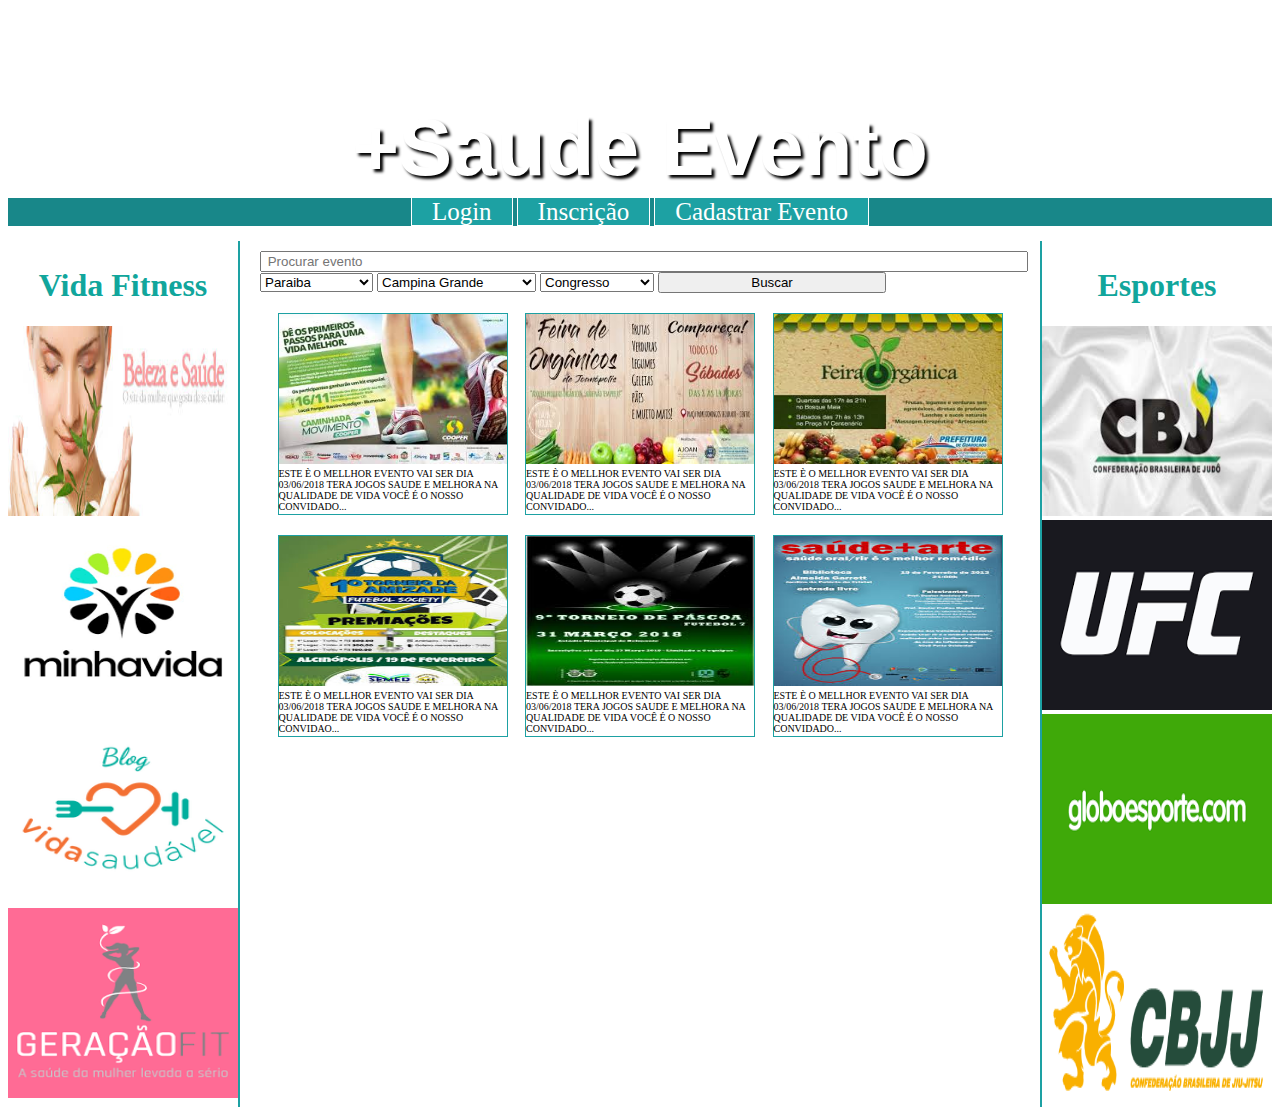
<file: SaudeEventos/index.html>
<!DOCTYPE html>
<html>
  <head>
    <meta charset="utf-8">
    <meta name="viewport" content="width=device-width">
    <title>repl.it</title>
    <link href="index.css" rel="stylesheet" type="text/css" />
    <link href="css/menu.css" rel="stylesheet" type="text/css" />

  </head>

  <body>
    <main class="conteiner">
      <header class="topo mainHeader"  >
        <h1>+Saude Evento</h1>
      </header>
      <nav class="mainNav">
          <a type="button" id="btLogin" href="login.html" >Login</a>
          <a type="button" id="btLogin" href="inscricao.html">Inscrição</a>
          <a type="button" id="btLogin" href="cadastroEvento.html">Cadastrar Evento</a>
      </nav>
      
      <!--lista de links para o cabeçalho da pagina-->
      

      <div class="mainCont1">
        <h1 class="subTitulo">Vida Fitness</h1>
          
            <a href="https://belezaesaude.com/"><img class="img-link" src="imagem/imagemMenu/belezaSaude.jpg"></a>
            </br>
            <a href="http://www.minhavida.com.br/"><img src="imagem/imagemMenu/minhavida.png" class="img-link"></a>
            </br>
            <a href="https://www.blogvidasaudavel.net/"><img src="imagem/imagemMenu/vidaSaudavel.png" class="img-link"></a> 
            </br>
            <a href="https://geracaofit.com/"><img src="imagem/imagemMenu/geracaoFit.png" class="img-link"></a>
          
        </div>
        <div class="mainBusca">
          <!-- <form class="form"> -->
        <input type="text"/ placeholder=" Procurar evento" class="input-seach">  
          <select>
            <optgroup label="Estados">
              <option >Paraiba</option>
              <option >Pernambuco</optio>
              <option >Bahia</option>
              <option >Alagoas</option>
              <option ></option>
            </optgroup>
          </select>
            <select>
            <optgroup label="Cidades">
              <option >Campina Grande</option>
              <option >João Pessoa</option>
              <option >Barra de São Miguel</option>                
              <option >Souza</option>
              <option ></option> 
            </optgroup>
          </select>
          <select>
            <optgroup label="Tipo do evento">
              <option >Congresso</option>
              <option >Campeonato</option>
              <option >Jogo</option>
              <option >Palestra</option>
              <option ></option>
            </optgroup>
          </select>
        <!-- </form> -->
        <button type="search" id="btBusca">Buscar</button>

          <section class="boxFlexConteiner">
            <article class="resultadoBusca">
              <a href="evento.html">
                <img src="imagem/imagemMenu/evento1.jpg">
                <p>ESTE È O MELLHOR EVENTO VAI SER DIA 03/06/2018 TERA JOGOS SAUDE E MELHORA NA QUALIDADE DE VIDA VOCÊ É O NOSSO CONVIDADO...</p>
              </a>
            </article>
            <article class="resultadoBusca">
                <img src="imagem/imagemMenu/evento2.jpg">
                <p>ESTE È O MELLHOR EVENTO VAI SER DIA 03/06/2018 TERA JOGOS SAUDE E MELHORA NA QUALIDADE DE VIDA VOCÊ É O NOSSO CONVIDADO...</p>
            </article>
            <article class="resultadoBusca">
 
                <img src="imagem/imagemMenu/evento3.jpg">
                <p>ESTE È O MELLHOR EVENTO VAI SER DIA 03/06/2018 TERA JOGOS SAUDE E MELHORA NA QUALIDADE DE VIDA VOCÊ É O NOSSO CONVIDADO...</p>

            </article>
            <article class="resultadoBusca">
                <img src="imagem/imagemMenu/evento4.jpg">
                <p>ESTE È O MELLHOR EVENTO VAI SER DIA 03/06/2018 TERA JOGOS SAUDE E MELHORA NA QUALIDADE DE VIDA VOCÊ É O NOSSO CONVIDAO...</p>
            </article>
            
            <article class="resultadoBusca">
                <img src="imagem/imagemMenu/evento5.jpg">
                <p>ESTE È O MELLHOR EVENTO VAI SER DIA 03/06/2018 TERA JOGOS SAUDE E MELHORA NA QUALIDADE DE VIDA VOCÊ É O NOSSO CONVIDADO...</p>
            </article>

            <article class="resultadoBusca">
                <img src="imagem/imagemMenu/evento6.jpg">
                <p>ESTE È O MELLHOR EVENTO VAI SER DIA 03/06/2018 TERA JOGOS SAUDE E MELHORA NA QUALIDADE DE VIDA VOCÊ É O NOSSO CONVIDADO...</p>
            </article>
          </section>
        </div>

      <!-- procurar evento, onde a pessoa selecionara o estado, cidade a partir do estado e o tipo do evento-->

      <div class="mainCont2">
        <h1 class="subTitulo">Esportes</h1>
            <a href="http://www.cbj.com.br/"><img class="img-link" src="imagem/imagemMenu/cbj.jpg"></a>
            </br>
            <a href="http://br.ufc.com/"><img src="imagem/imagemMenu/ufc.png" class="img-link"></a>
            </br>
            <a href="http://globoesporte.globo.com/"><img src="imagem/imagemMenu/globoesporte.png" class="img-link"></a>
            </br>
            <a href="http://cbjj.com.br/"><img src="imagem/imagemMenu/cbjj.png" class="img-link"></a>
        </div>

        

      </main>
  </body>
</html>
</file>
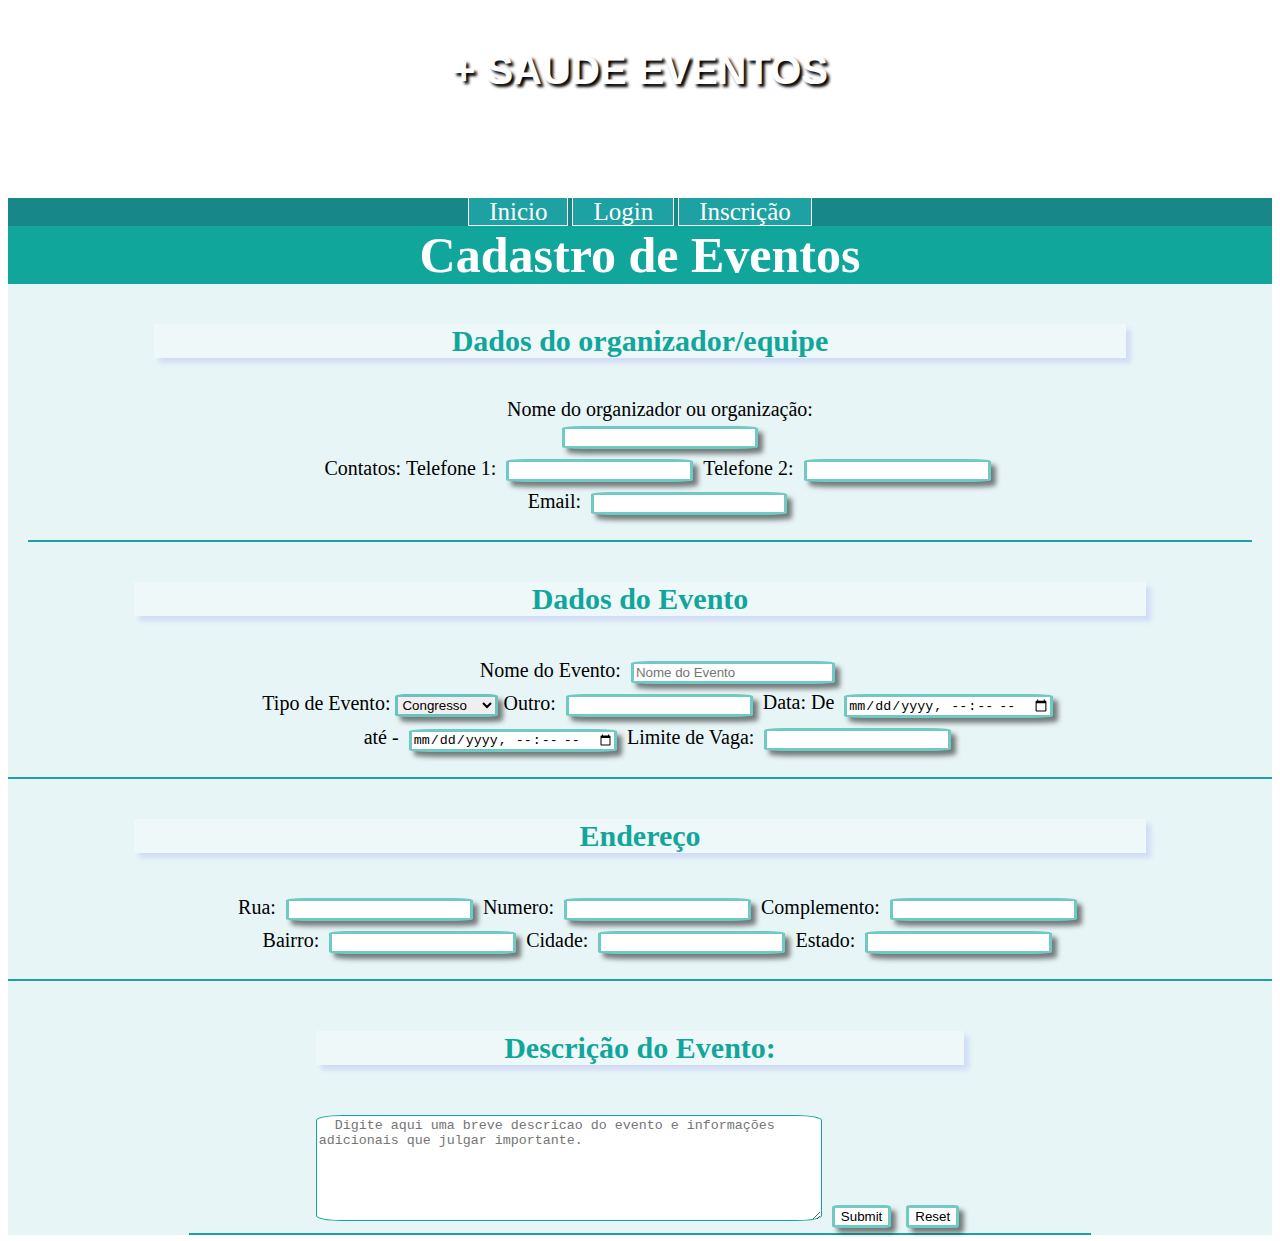
<file: SaudeEventos/cadastroEvento.html>
<!DOCTYPE html>
<html>
  <head>
    <meta charset="utf-8"/>
    <title>+Saúde Eventos - Cadastro de Evento</title>
    <link rel="stylesheet" type="text/css" href="index.css">
    <link rel="stylesheet" type="text/css" href="css/cadastroEvento.css">


</head>


<body>
  <header class="topo">+ SAUDE EVENTOS </header>
  <nav>
    <a type="button" id="btLogin" href="index.html" >Inicio</a>
    <a type="button" id="btLogin" href="login.html" >Login</a>
    <a type="button" id="btLogin" href="inscricao.html">Inscrição</a>
  </nav>

  <div id="main">
  <form method="POST" action="index.html">

      <!--Primeira linha de delimitação - Dados do Evento-->
      <h1 id ="tituloPrincipal">Cadastro de Eventos</h1>
      
      <!--SECAO DEDICADA AS INFORMACOES DO(S) ORGANIZADORE(S) D EVENTO-->
      <section id ="dadosEquipe">
          <h4  id="subTituloDEQ"  class="subTituloCE">Dados do organizador/equipe</h4>
          <ul>
              <li class="especial">Nome do organizador ou organização: <input id="nomeOrganizador" class="inputText" type="text"></li>
              <br>
            
              <li>Contatos: </li>
              <li>Telefone 1: <input id="telefone1" type="tel"/></li>
              <li>Telefone 2: <input id="telefone2" type="tel"/></li>

              <li class="especial">Email: <input id="email" class="inputText" type="email"/></li>
            </ul>
        </section>
      

        <!--sECAO DEDICADA AS INFORMAÇÕES DO EVENTO-->
         <section id = "dadosEvento" >
             
             <!--SUB TITULO - DADOS DO EVENTO       -->
          <h4  id="subTituloDEV" class="subTituloCE">Dados do Evento</h4>
      
        
          <ul>
            <li class="especial">Nome do Evento: <input type="text" id="nome" class="inputText" placeholder="Nome do Evento"></li> 
            <li>Tipo de Evento:
                
              <select>
                <option>Congresso</option>
                <option>Palestra</option>
                <option>Festival</option>
                <option>Torneio</option>
                <option>Campeonato</option>
                <option>Corrida</option>
                <option>Maratona</option>
                <option>----->></option>
              </select>
                
            Outro: <input id="outro" type="text"/></li>

            <li>Data:
                De <input id="dataInicio" type="datetime-local"/></li>
                <li>até - <input id="dataFinal" type="datetime-local"/></li>
                <li>Limite de Vaga: <input id="limite" type="number"/></li>

          </ul>
          </section>

          <!--SEÇÃO DEDICADA A DESCICAO DO LOCAL DO EVENTO-->
          <section id="endereco">
            <h4 id="subTituloEND"  class="subTituloCE" >Endereço</h4>
            <ul>
              <li>Rua: <input id="rua" type="text"/></li>
              <li>Numero: <input id="numeroLocal" type="text"/></li>
              <li>Complemento: <input id="complemento" type="text"/></li>
              <li>Bairro: <input id = "bairro" type="text"/></li>
              <li>Cidade: <input id="cidade" type="text"/></li>
              <li>Estado: <input id="estado" type="text"/>
            </ul>
          </section>


        <!--PARTE FINAL DO CADASTRO - DESCRIÇÃO E BOTOES DE CADASTRO E LIMPAR CADASTRO-->
        <section id="finalCadastro">
          
            <h5 class="subTituloCE">Descrição do Evento:</h5>
          <textarea id="descricao" placeholder="  Digite aqui uma breve descricao do evento e informações adicionais que julgar importante."></textarea>
          <input id="btCadastrar" class="botaoCE" type="submit" name ="Cadastrar" />
          <input id="btLimparr" class="botaoCE" type="reset" name="Cadastrar" />

    <!--        FECHA DO A SECAO FINAL DO CADASTRO-->
      </section>
<!--      FECHANDO O FOMULARIO-->
  </form>
    
<!--  Fechando DIV MAIN-->
  </div>
    
  </body>
</html>
</file>
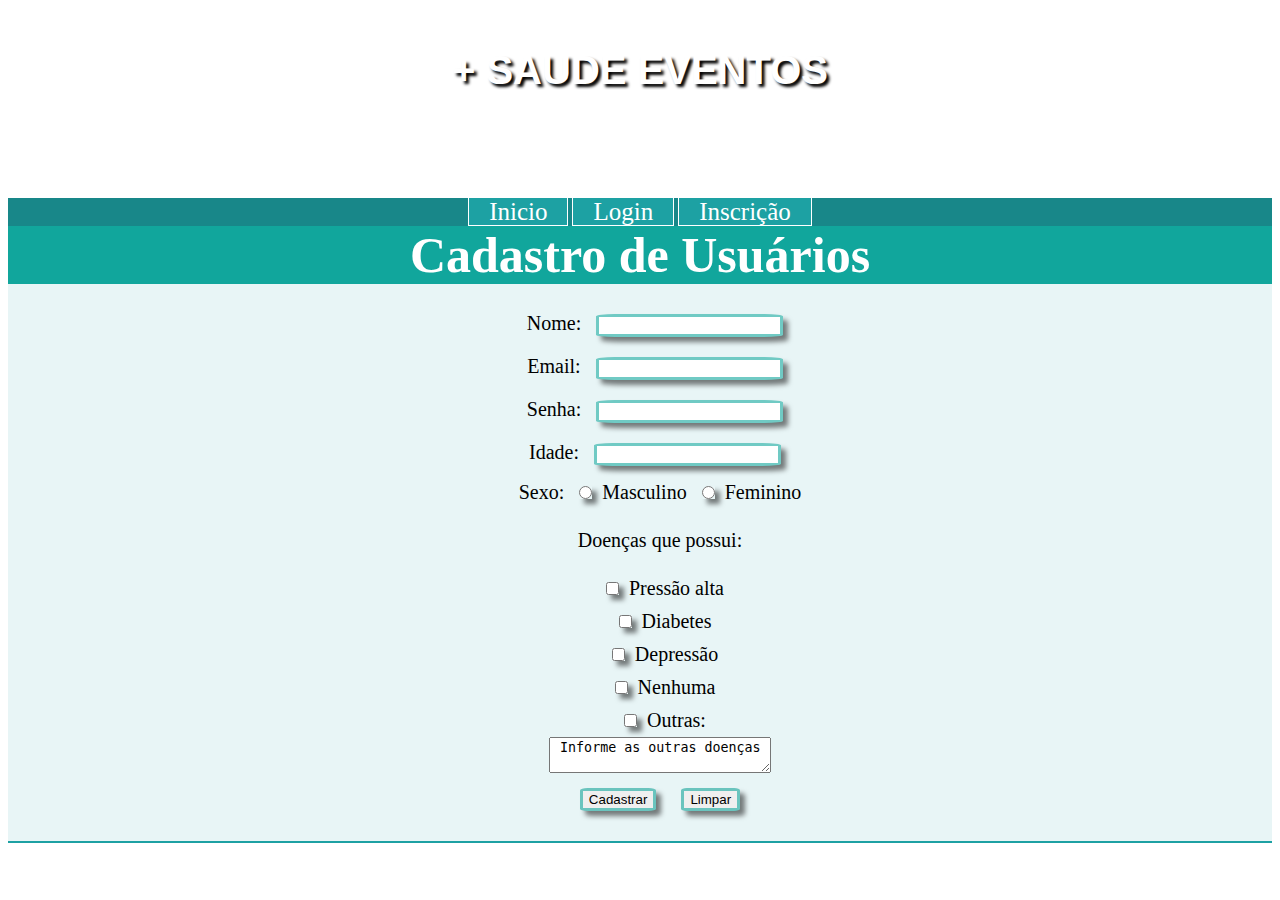
<file: SaudeEventos/cadastroUsuario.html>
<!DOCTYPE html>
<html>
<head>
	<meta charset="utf-8">
	<title>+Saúde Eventos - Cadastro de Usuário</title>
  <link rel="stylesheet" type="text/css" href="index.css">
	<style>
	#main{
    background-color: rgba(29,161,163,0.1);
  }
  section input{
            box-shadow: 5px 5px 5px rgba(0,0,0,0.5);
            margin: 10px;
            border: 3px solid rgba(17,166,156,0.6);
            border-radius: 10%;
        }
  section{ 
          border-bottom: 2px solid rgba(29,161,163,1);
          align-self: center;
          font-size: 20px;
          padding-left: 15%;
          padding-right: 15%;
}
li{
  display: inline;
  list-style: none;
}
.topo{
  text-shadow: 3px 3px 3px black;
}
	</style>
</head>
<body>
  <header class="topo">+ SAUDE EVENTOS </header>

   <nav>
    <a type="button" id="btLogin" href="index.html" >Inicio</a>
    <a type="button" id="btLogin" href="login.html" >Login</a>
    <a type="button" id="btLogin" href="inscricao.html">Inscrição</a>
  </nav>

	<center>
    <div id="main">
		<form method="POST" action="login.html">
      <h1 id ="tituloPrincipal">Cadastro de Usuários</h1>
				<section id="dadosUsuario">
          <ul>
						<li>Nome: <input type="text" name="nome"><br/></li>
						<li>Email: <input type="text" name="email"><br/></li>
						<li>Senha: <input type="password" name="senha"><br/></li>
						<li>Idade: <input type="text" name="idade"><br/></li>
						<li>Sexo: <input type="radio" name="sexo" value="M">Masculino
						          <input type="radio" name="sexo" value="F">Feminino</li>
						<p>Doenças que possui:</p>
    					<input type="checkbox" name= "D" value= "d"/>Pressão alta<br/>
    					<input type="checkbox" name= "D" value= "d"/>Diabetes<br/>
    					<input type="checkbox" name= "D" value= "d"/>Depressão<br/>
    					<input type="checkbox" name= "D" 
    					value= "d"/>Nenhuma<br/>
    					<input type="checkbox" name="D"
    					value="d"/>Outras:<br/>
    					<textarea name= "teste" cols="25" rows"> Informe as outras doenças
      					</textarea><br/>
      					<input type="submit" value="Cadastrar">
      					<input type="reset" value="Limpar">
          </ul>
        </section>
    </div>
	</center>
</body>
</html>
</file>
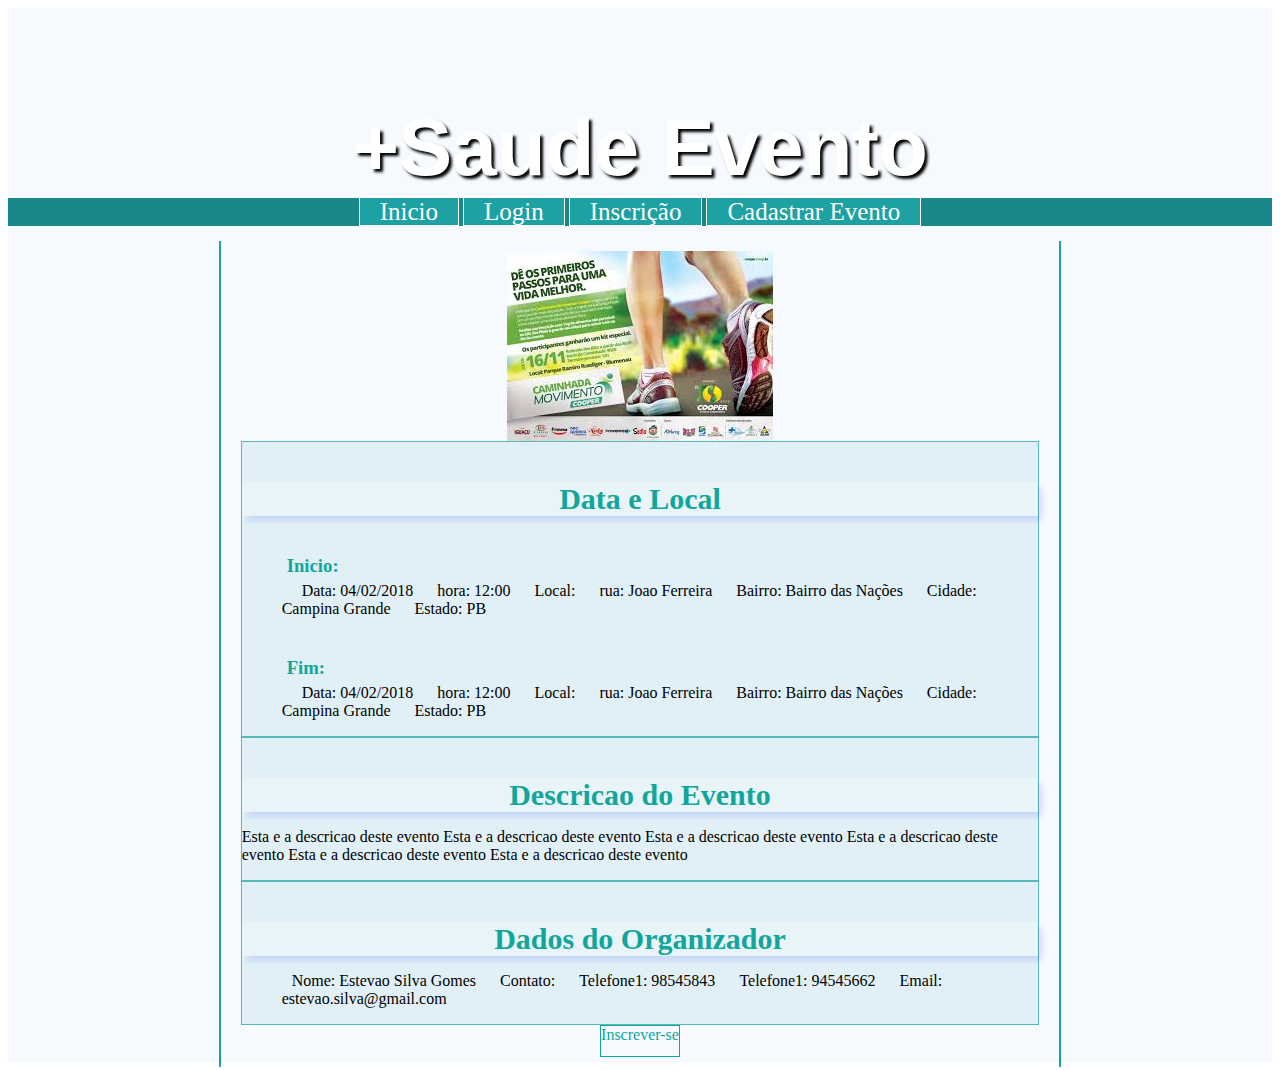
<file: SaudeEventos/evento.html>
<!DOCTYPE html>
<html>
<head>
  <meta charset="utf-8">
  <meta name="viewport" content="width=device-width">
  <title>+Saude Evento</title>
  <link href="index.css" rel="stylesheet" type="text/css" />
  <link href="css/menu.css" rel="stylesheet" type="text/css" />
  <link href="css/evento.css" rel="stylesheet" type="text/css" />

<style>
 
</style>
</head>
<body>
  <main id="mainEvento" class="conteiner">

      <header class="topo mainHeader"  >
      <h1>+Saude Evento</h1>
      </header>

      <nav class="mainNav">
          <a type="button" id="btLogin" href="index.html" >Inicio</a>
          <a type="button" id="btLogin" href="login.html" >Login</a>
          <a type="button" id="btLogin" href="inscricao.html">Inscrição</a>
          <a type="button" id="btLogin" href="cadastroEvento.html">Cadastrar Evento</a>
      </nav>
      <div class="mainBusca">
        <div class="boxFlexConteiner">
          <!-- <article id="imgEvento" class="boxFlex"> -->
            <img  style="float:left" src="imagem/imagemMenu/evento1.jpg">
          <!-- </article> -->
          <article id="dataLocalEvento" class="boxFlex">
            <h4>Data e Local</h4>
            <ul>
                <li><h3>Inicio:</h3></li>
                <li>Data: 04/02/2018</li>
                <li>hora: 12:00</li>
                <li>Local:</li>
                <li>rua: Joao Ferreira</li>
                <li>Bairro: Bairro das Nações</li>
                <li>Cidade: Campina Grande</li>
                <li>Estado: PB</li>
            </ul>
            <ul>
                <li><h3>Fim:</h3></li>
                <li>Data: <span>04/02/2018</span></li>
                <li>hora: <span>12:00</span></li>
                <li>Local:</li>
                <li>rua: Joao Ferreira</li>
                <li>Bairro: Bairro das Nações</li>
                <li>Cidade: Campina Grande</li>
                <li>Estado: PB</li>
            </ul>
          </article>
          

          <article id="descricaoEvento" class="boxFlex">
            <h4>Descricao do Evento</h4>
            <p>Esta e a descricao deste evento Esta e a descricao deste evento Esta e a descricao deste evento Esta e a descricao deste evento Esta e a descricao deste evento Esta e a descricao deste evento</p>
          </article>
          <article id="dadoOrganizador" class="boxFlex">
            <h4>Dados do Organizador</h4>

            <ul>
                <li>Nome: Estevao Silva Gomes</li>
                <li>Contato:</li>
                <li>Telefone1: 98545843</li>
                <li>Telefone1: 94545662</li>
                <li>Email: estevao.silva@gmail.com</li>
                
            </ul>
          </article>
          <a type="button" id="btInscricao" href="inscricao.html">Inscrever-se</a>

      </div>
    </div>


  </main>
</body>
</html>
</file>
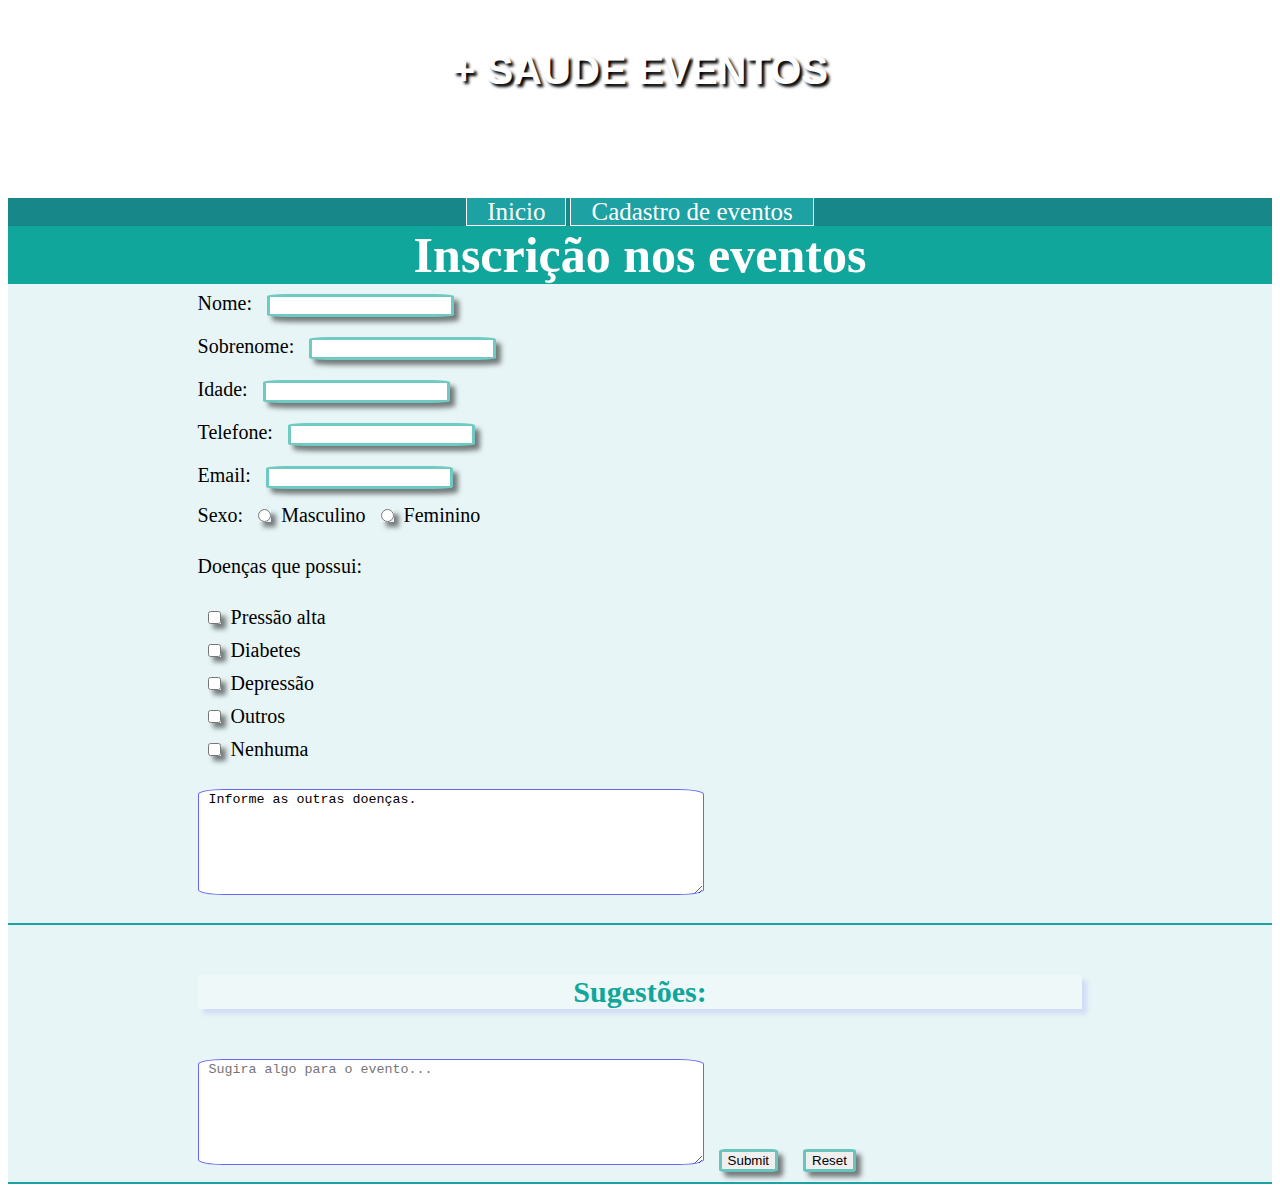
<file: SaudeEventos/inscricao.html>
<!DOCTYPE html>
<html>
  <head>
    <meta charset="utf-8">
    <meta name="viewport" content="width=device-width">
    <title>+Saúde Eventos - Inscrição</title>
    <link href="index.css" rel="stylesheet" type="text/css" />

    <style>
      #main{
             background-color: rgba(29,161,163,0.1); 
        }

        li{
            display: inline;
            list-style: none;
        }
        div{
/*            background-color: rgba(255,244,62,0.2);*/
            align-self: left;   
            text-align: left;
            position: relative;

            
        }
        section{
/*
            margin-right: 10%;
            margin-left: 10%;
*/  
            border-bottom: 2px solid rgba(29,161,163,1);
            align-self: left;
            font-size: 20px;
            padding-left: 15%;
            padding-right: 15%;
            }
        section input{
            box-shadow: 5px 5px 5px rgba(0,0,0,0.5);
            margin: 10px;
            border: 3px solid rgba(17,166,156,0.6);
            border-radius: 10%;
        }
        .subTituloCE{
            background-color: rgba(255,255,255,0.3);
            font-weight: 900;
            color: rgba(17,166,156,1);
            box-shadow: 5px 5px 5px  rgba(0,0,255,0.1);
            font-size: 30px;
            text-align: center;
            font-family: URW, Chancery L, Brush Script MT, Brush Script Std, cursive, URW;
        }
        textarea{
            border-radius: 5%;
            border: 1px solid rgba(0,0,255,0.6);
            
            height: 100px;
            width: 500px;
        }
        .topo{
          text-shadow: 3px 3px 3px black;
        }
    </style>
  </head>

  <body>
    <header class="topo"> + SAUDE EVENTOS </header>
  <nav>
    <a type="button" id="btLogin" href="index.html" >Inicio</a>
    <a type="button" id="btLogin" href="cadastroEvento.html"> Cadastro de eventos</a>
  </nav>

   <div id="main">
  <form method="POST" action="index.html">

      <!--Primeira linha de delimitação - Dados do Evento-->
      <h1 id ="tituloPrincipal"> Inscrição nos eventos</h1>
      
      <!--SECAO DEDICADA AS INFORMACOES DO(S) ORGANIZADORE(S) D EVENTO-->
      <section id ="dados">
          
          Nome: <input id="nome" type="text"> <br/>
          Sobrenome: <input id="nome" type="text"> <br/>
          Idade: <input id="nome" type="text"> <br/>
          Telefone: <input id="telefone1" type="tel"</li> <br/>
              <li>Email: <input id="email" type="email"</li> <br/>
              <li>Sexo: <input type="radio" name= "sexo" value= "M"/>Masculino
                        <input type="radio" name= "sexo" value= "M"/>Feminino</li> <br/><br/>
              <li> Doenças que possui: <br/><br/> <input type="checkbox" name= "D" value= "d"/>Pressão alta </li> <br/>
              <li> <input type="checkbox" name= "D" value= "d"/>Diabetes </li> <br/>
              <li> <input type="checkbox" name= "D" value= "d"/>Depressão </li> <br/>
              <li> <input type="checkbox" name= "D" 
              value= "d"/>Outros </li> <br/>
              <li> <input type="checkbox" name="D" value="d"/>Nenhuma <br/> <br/><textarea name= "teste" cols="25" rows"> Informe as outras doenças.</textarea><br/><br/></li>
            </ul>

        </section>

          <section id="finalInscrição">
          
          <h5 class="subTituloCE"> Sugestões:</h5>
          <textarea id="sugestao" placeholder=" Sugira algo para o evento... "></textarea>
          <input id="btCadastrar" type="submit" name ="Cadastrar" />
          <input id="btLimparr" type="reset" name="Cadastrar" />
    <!--        FECHA DO A SECAO FINAL DA INSCRICAO-->
      </section>
<!--      FECHANDO O FOMULARIO-->
  </form> 
<!--  Fechando DIV MAIN-->
  </div> 
    
  </body>
</html>
</file>
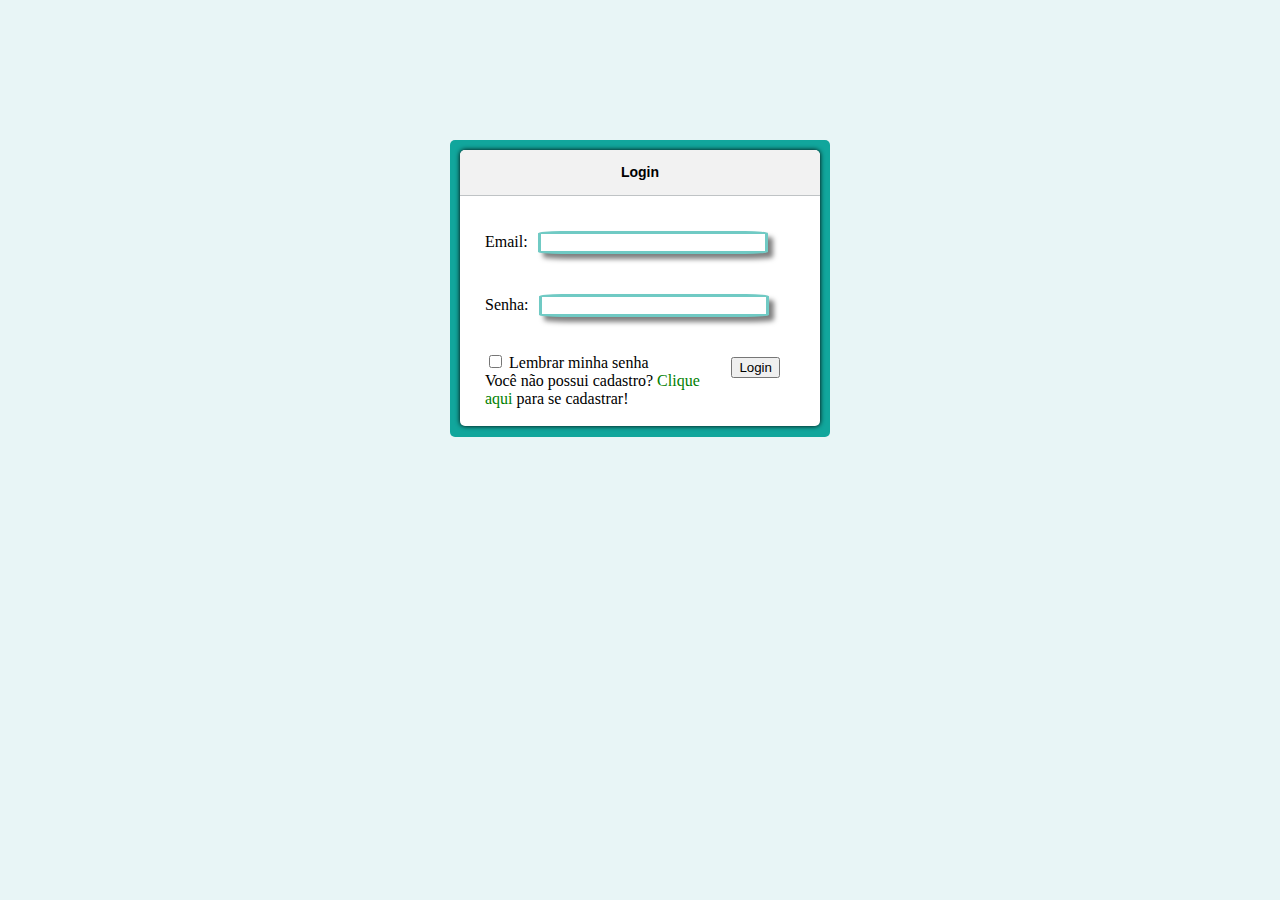
<file: SaudeEventos/login.html>
<!DOCTYPE html>
<html>
<head>
  <meta charset="utf-8">
  <meta name="viewport" content="width=device-width">
  <title>Login</title>
  <link href="index.css" rel="stylesheet" type="text/css" />
<style>
  body{
    background-color: rgba(29,161,163,0.1);
  }
  #login-box{
    background-color: #11a69c;
    width:380px;
    height:297px;
    margin:140px auto 0px;
    border-radius: 5px;
  }
  #login-box-interno{
    width:360px;
    background-color: white;
    position:absolute;
    margin:10px;
    border-radius:5px;
    box-shadow:0px 0px 5px black;
    overflow:hidden;
  }
  #login-box-nome{
    background-color: #F2F2F2;
    height:45px;
    text-align:center;
    font:bold 14px/45px sans-serif;
    border-top-left-radius:5px;
    border-top-right-radius:5px;
    border-bottom:1px solid #bfc3c5;
  }
  .input-div{
    margin:20px;
    padding:5px;
  }
  .input-div input{
    box-shadow: 5px 5px 5px rgba(0,0,0,0.5);
    margin: 10px;
    border: 3px solid rgba(17,166,156,0.6);
    border-radius: 10%;
    width: 220px;
    height: 15px;
  }
  #input-senha{
    margin-top:-10px;
  }
  #botoes{
    width:310px;
    margin-left:25px;
  }
  #botao{
    float:right;
    padding:5px 15px;
    font: bold 12px sans-serif;
    border-radius:20px;
    text-shadow:0px 1px 0px white;
  }
  #lembrar-senha{
    font:normal 12px;
  }
  #cadastroUsuario{
    color: green;
    text-decoration: none;
  }
  #cadastroUsuario:hover{
      color: blue;
      text-decoration: underline;
    }
</style>
</head>
<body>
  <div id="login-box">
    <div id="login-box-interno">
      <div id="login-box-nome">Login</div>
      <div class="input-div" id="input-usuario">
        Email:<input type="text">
      </div>
      <div class="input-div" id="input-senha">
        Senha:<input type="password">
      </div>
      <div id="botoes">
        <div id="botao"><a href="inscricao.html"><input type="submit" value="Login"></a></div>
        <div id="lembrar-senha"><input type="checkbox"/>
          Lembrar minha senha</div>
          Você não possui cadastro? <a href="cadastroUsuario.html" id="cadastroUsuario"> Clique aqui</a> para se cadastrar!
      </div><br/>
      
    </div>
  </div>
  <a href="index.html">
</body>
</html>
</file>
<file: SaudeEventos/index.css>
/* CORES PADRÕPES DO SITE 

rgb:
17,98,99
42,236,239
29,161,163
31,173,176
24,135,137

 */

main{
  display: flex;
  align-items: center;
}



.form{ 
  background-size: cover;
    position: relative;
    margin-top: 80px;
    margin-right: 100px;
    margin-left: 300px
        
}

.input-seach{
  width: 100%;
}

.aside-left{
  background-size: cover;
  position: relative;
  left: 0;
}

.aside-right{
  background-size: cover;
  position: absolute;
  right: 0;
}


header{
text-align: center;

}

.topo{
    color: white;
    font-family: -apple-system, BlinkMacSystemFont, 'Segoe UI', Roboto, Oxygen, Ubuntu, Cantarell, 'Open Sans', 'Helvetica Neue', sans-serif;
    text-align: center;
    font-size: 40px;
    font-weight: 900;
    padding-top: 40px;
    background-image: url(imagem/imagemTopo/img11(2).jpg);
    
    background-repeat: no-repeat;
    background-position: center;
    background-size: cover;
    height: 150px;   
    text-shadow: 3px 3px 3px black;

    
}

.navImg{
    height: 150px;
    width: 150px;
}

nav{
    text-align: center;
    background-color: rgba(24,135,137,1);

}

.img-link{
  height: 190px;
  width: 230px;
}

nav a{
    text-decoration: none;
    background-color: rgba(29,161,163,1);
    color: white;
    font-size: 25px;
    padding-left: 20px;
    padding-right: 20px;
    border: 1px solid white;
    
}
nav a:hover{
    background-color: white;
    color: rgba(29,161,163,1);
    border: 1px solid rgba(17,166,153,1);
}
#tituloPrincipal {
    background-color: rgba(17,166,156,1);
    margin: 0px;
    font-size: 50px;
    text-align: center;
    color: white;
}

#descicao {
    background-color: 
}
</file>
<file: SaudeEventos/css/menu.css>
.conteiner{
  display: grid;
  grid-template-rows: repeat(6,auto);
  grid-template-columns: repeat(6,1fr);
  /* grid-template-areas: "header header header" "nav nav nav" "conteudo1 busca conteudo2" "footer footer footer"; */
  
}

.mainHeader{
  grid-area: 1/1/1/7;

}
.mainNav{
  grid-area: 2/1/2/7;
  margin-bottom: 20px;
}

.mainNav a{
  color: white;
}


.mainBusca{
  vertical-align: text-top;
  padding-top: 10px;
  padding-left: 20px;
  padding-right: 20px;
  grid-area: 3/2/5/6;
  height: 100%;
  border-left: 2px solid rgba(29, 161, 163, 1);
  border-right: 2px solid rgba(29, 161, 163, 1);
}

.mainCont1{
  text-align: center;
  grid-area: 3/1/5/1;
}


.mainCont2{
  text-align: center;
  grid-area: 3/6/5/6;
}

/* Estilo do que vai ficar dentro do .mainBusca */
.buscaConteiner{
  margin-bottom: 20px;
}

.boxFlexConteiner{
  display: flex;
  flex-direction: row;
  flex-wrap: wrap;
  justify-content: space-evenly;
}


.resultadoBusca{
  width: 30%;
  height: 200px;
  margin-bottom: 20px;
  /* background-color: rgba(29, 161, 163, 0.04); */
  background-color: rgba(255,255,255);
  border: 1px solid rgba(29, 161, 163, 1);

}
.resultadoBusca img{
  width: 100%;
  height: 75%;
  position: center;
  size: cover;

}
.resultadoBusca p{
  height: 25%;
  font-family: Cambria, Cochin, Georgia, Times, 'Times New Roman', serif;
  font-size: 10px;
  margin: 0px;
}

.resultadoBusca a, a:hover, a:visited{
  text-decoration: none;
  color: white;
}

.resultadoBusca a p{
  text-decoration: none;
  color: black;
}

/* Butap de Buscar */
#btBusca{
  margin-bottom: 20px;
  width: 30%;
}

.subTitulo{
  font-family: URW, Chancery L, Brush Script Std, cursive;
  color: rgba(17,166,156,1);
  text-align: center;

}
</file>
<file: SaudeEventos/css/cadastroEvento.css>
#main{
      background-color: rgba(29,161,163,0.1); 
}

select{
  box-shadow: 5px 5px 5px rgba(0,0,0,0.5);
  border: 3px solid rgba(17,166,156,0.6);
  border-radius: 10%;
}

section li{
    display: inline-block;
    list-style: none;
    
}

.especial{
  width: 50%; 
  
}
div{
    align-self: center;   
    text-align: center;
    
}

section{
    display: inline-block;
    grid-template-rows: auto auto;
    grid-template-columns: auto auto auto;
    border-bottom: 2px solid rgba(29,161,163,1);
    align-self: center;
    font-size: 20px;
    padding-left: 10%;
    padding-right: 10%;
    
}
section input{
    
    box-shadow: 5px 5px 5px rgba(0,0,0,0.5);
    margin: 5px;
    border: 3px solid rgba(17,166,156,0.6);
    border-radius: 10%;
}

.inputText{
  width: 40%;
}

.subTituloCE{
    grid-row: 1;
    grid-column: 1/3;
    background-color: rgba(255,255,255,0.3);
    font-family: URW, Chancery L, Brush Script Std, cursive;
    font-weight: 900;
    color: rgba(17,166,156,1);
    box-shadow: 5px 5px 5px  rgba(0,0,255,0.1);
    font-size: 30px;
    text-align: center;
}

textarea{
    border-radius: 5%;
    border: 1px solid rgba(17,166,156,1);
    
    height: 100px;
    width: 500px;
}

.botaoCE{
  background-color: rgba(255,255,255,1);
}
.topo{
  text-shadow: 3px 3px 3px black;
}
</file>
<file: SaudeEventos/css/evento.css>
#mainEvento{
    background-color:rgba(27,119,255,0.04);
  }
  #nomeEvento{
    text-align: center;
    grid-area: 3/5/3/7;
    
  }

  .conteudo{
    text-align: center;
  
    grid-area: 3/1/7/7;
    
  }
  
  .boxFlex{
    display: inline;
    background-color: rgba(29,161,163,0.1); 
    width: 100%;
    border: 1px solid rgba(29,161,163,0.7); 

    
  }

  .boxFlex li{
    display: inline;
    margin: 5px 10px;
  }
  
h4{
    margin-bottom: 5px;
    background-color: rgba(255,255,255,0.3);
    font-family: URW, Chancery L, Brush Script Std, cursive;
    font-weight: 900;
    color: rgba(17,166,156,1);
    box-shadow: 5px 5px 5px  rgba(0,0,255,0.1);
    font-size: 30px;
    text-align: center;
}
  h3{
    margin: 5px;
    color: rgba(17,166,156,1);

  }

  #btInscricao{
    text-decoration: none;
    background-color: rgba(255,255,255,0);
    color: rgba(17,166,156,1);
    border: 1px solid rgba(17,166,156,1);
    height: 30px;
  }
</file>
